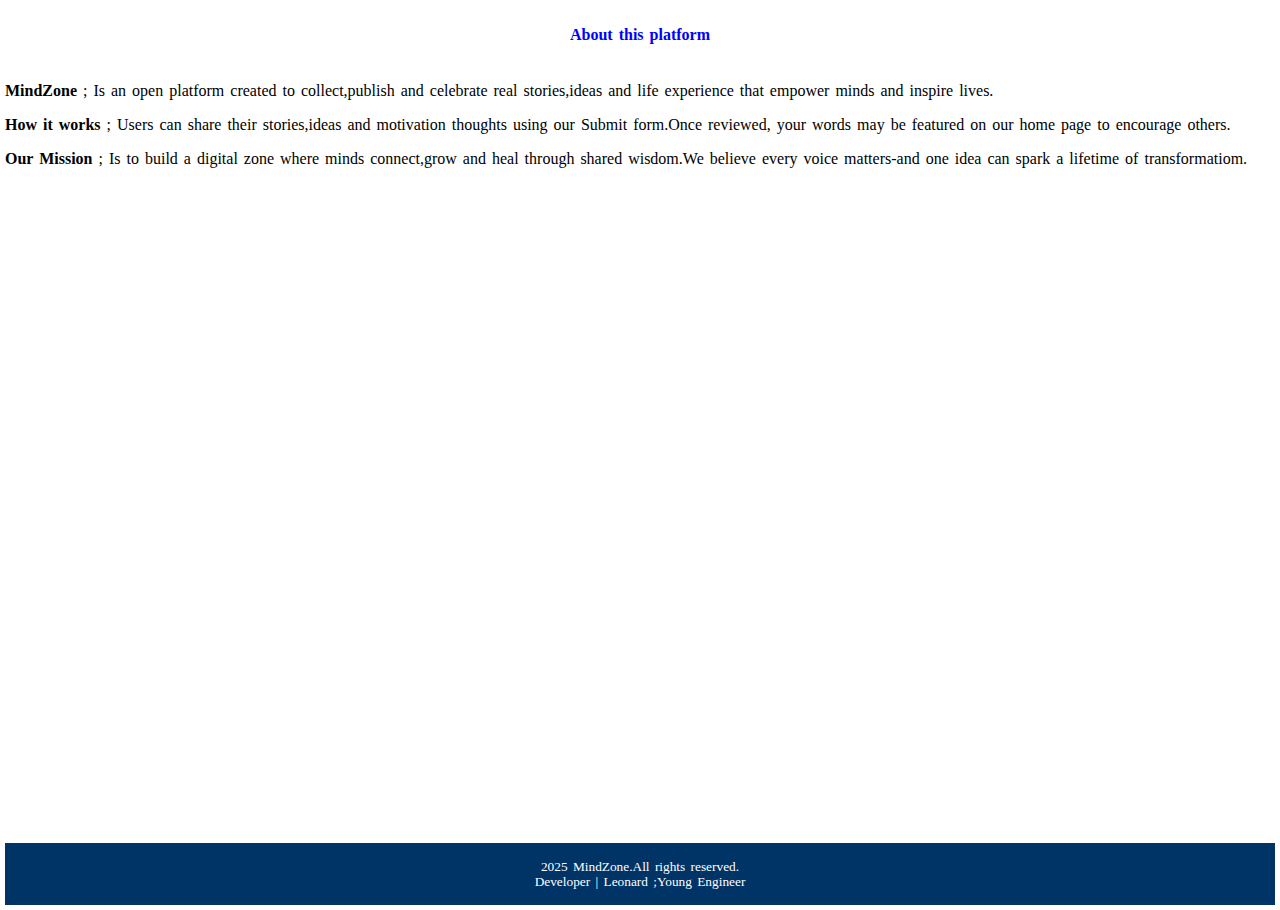
<file: About.html>
<!DOCTYPE html>
<html lang="en">
<head>
    <meta charset="UTF-8">
    <meta name="viewport" content="width=device-width, initial-scale=1.0">
    <title>About MindZone</title>
    <style>
        header{text-align: center;color: blue;}
        footer{text-align: center;
               color: white;
               line-height: 1px;
               background-color: #003366;
               font-size: smaller ;
               padding: 10px;}
        .content{flex: 1;}    
        body{margin: 5px;
            word-spacing: 2px;
            text-align: justify;
            min-height: 100vh;
            display: flex;
            flex-direction: column;}

    </style>
</head>
<body>
    <header><h4>About this platform</h4></header>
    <div class="content">
    <p><b>MindZone </b> ; Is an open platform created to collect,publish and 
        celebrate real stories,ideas and life experience that empower
         minds and inspire lives.
    </p>

    <p><b>How it works</b> ; Users can share their stories,ideas and motivation thoughts
        using our Submit form.Once reviewed, your words may be featured on our home page to 
        encourage others.
    </p>

    <p><b>Our Mission </b> ; Is to build a digital zone where minds connect,grow and heal
         through shared wisdom.We believe every voice matters-and one idea can spark a lifetime of 
         transformatiom.
    </p>
    </div>
    <br><br>

    <footer><p>2025 MindZone.All rights reserved.</p>
        <p>Developer | Leonard ;Young Engineer
        </p>
    </footer>

  
    
</body>
</html>
</file>
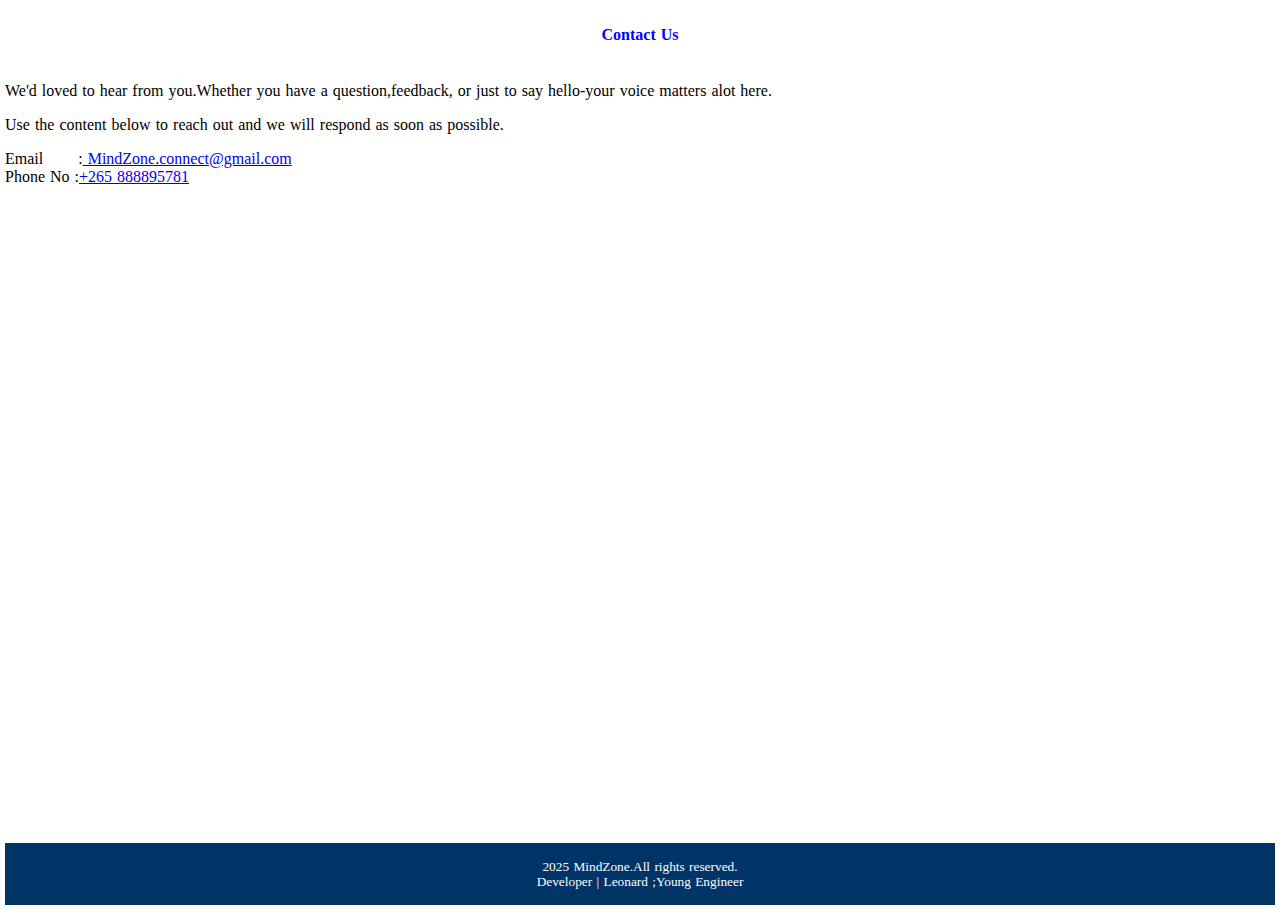
<file: Contact.html>
<!DOCTYPE html>
<html lang="en">
<head>
    <meta charset="UTF-8">
    <meta name="viewport" content="width=device-width, initial-scale=1.0">
    <title>Contact</title>
    <style>
        header{text-align: center;color: blue;}
        footer{text-align: center;
               color: white;
               line-height: 1px;
               background-color: #003366;
               font-size: smaller ;
               padding: 10px;}
        .content{flex: 1;}    
        body{margin: 5px;
            min-height: 100vh;
            word-spacing: 1px;
            display: flex;
            flex-direction: column;}

    </style>
</head>
<body>
    <header><h4> Contact Us</h4></header>

    <div class="content">
    <p>We'd loved to hear from you.Whether you have a question,feedback, 
        or just to say hello-your voice matters alot here.
    </p>

    <p>Use the content below to reach out and we will respond as
         soon as possible.
    </p>

    <p >
        Email &nbsp;&nbsp;&nbsp;&nbsp;&nbsp;  :<a href="mailto:leonardbauleni4@gmail.com"> MindZone.connect@gmail.com</a><br>
        Phone No :<a href="tel:+265 888895781">+265 888895781</a>
    </div>
    </p><br><br>

    <footer><p>2025 MindZone.All rights reserved.</p>
        <p>Developer | Leonard ;Young Engineer
        </p>
    </footer>

</body>
</html>
</file>
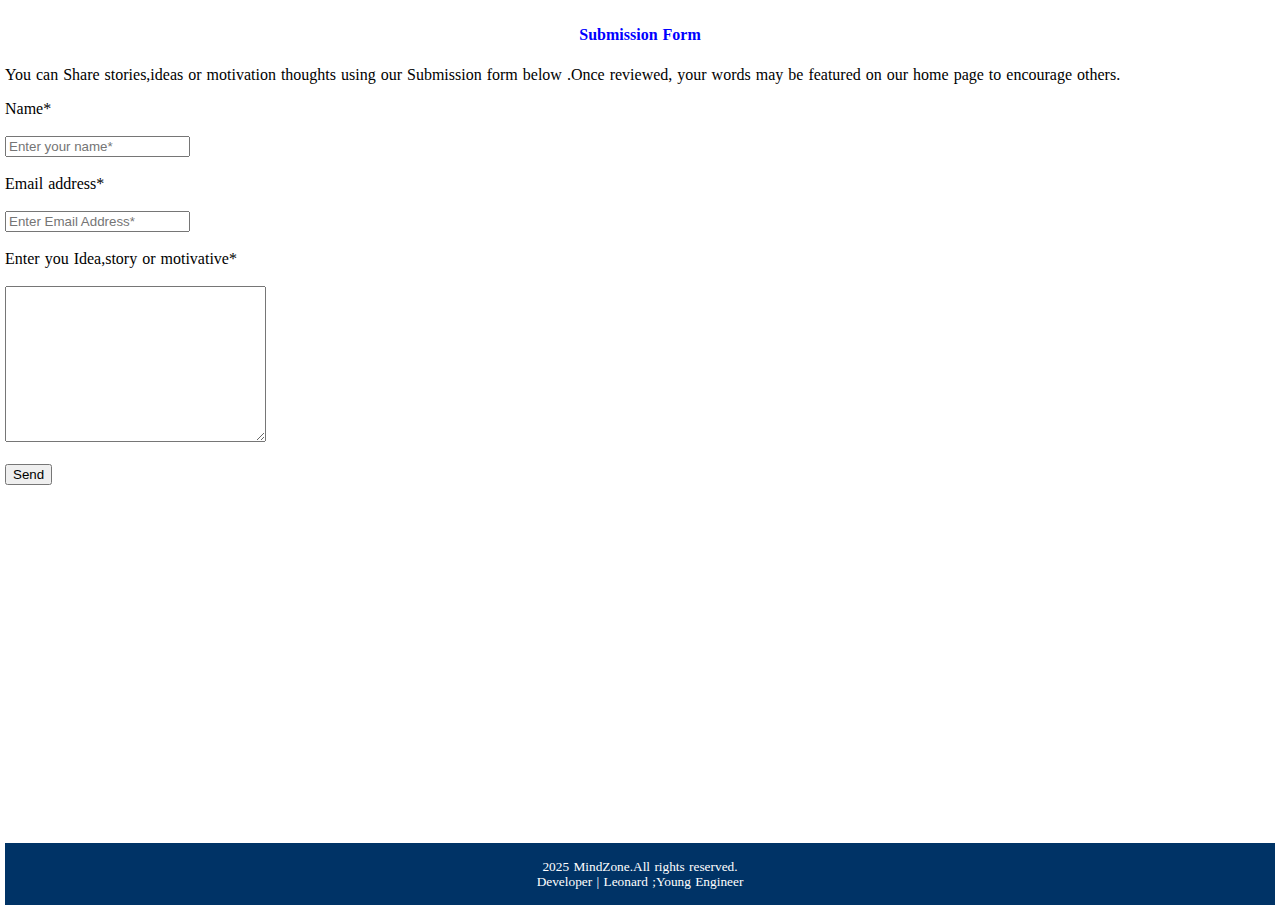
<file: Submit Idea.html>
<!DOCTYPE html>
<html lang="en">
<head>
    <meta charset="UTF-8">
    <meta name="viewport" content="width=device-width, initial-scale=1.0">
    <title>Submit idea</title>
    <style>
        h4{color: blue;text-align: center;}
         footer{text-align: center;
               color: white;
               line-height: 1px;
               background-color: #003366;
               font-size: smaller ;
               padding: 10px;}
        .content{flex: 1;}    
        body{margin: 5px;
            text-align: justify;
            word-spacing: 1px;
            min-height: 100vh;
            display: flex;
            flex-direction: column;}
       
    </style>
</head>
<body>
    <div class="content">
    <header>
        <h4>Submission Form</h4>
    </header>

   <p > You can Share stories,ideas or motivation thoughts
    using our Submission form below .Once reviewed, your words may be featured on our home page to 
    encourage others.
   </p> 

   <form action="https://formsubmit.c/leonardbauleni4@gmail.com" class="sub_form" method="POST">
    <input type="hidden" name="_captcha" value="false">
    <label for="name" >Name*</label> <br> <br>
    <input type="text" required placeholder="Enter your name*"> <br> <br>

    <label for="Email" >Email address*</label> <br> <br>
    <input type="text" required placeholder="Enter Email Address*" > <br> <br>

    <label for="massage">Enter you Idea,story or motivative*</label> <br> <br>
    <textarea name="massage" id="massage" cols="30" rows="10" placeholder="Writte here*">
    </textarea> <br> <br>

    <button type="submit">Send</button> <br> <br>

   </form>

</div>
   <footer><p>2025 MindZone.All rights reserved.</p>
    <p>Developer | Leonard ;Young Engineer
    </p>
</footer>

</body>
</html>
</file>
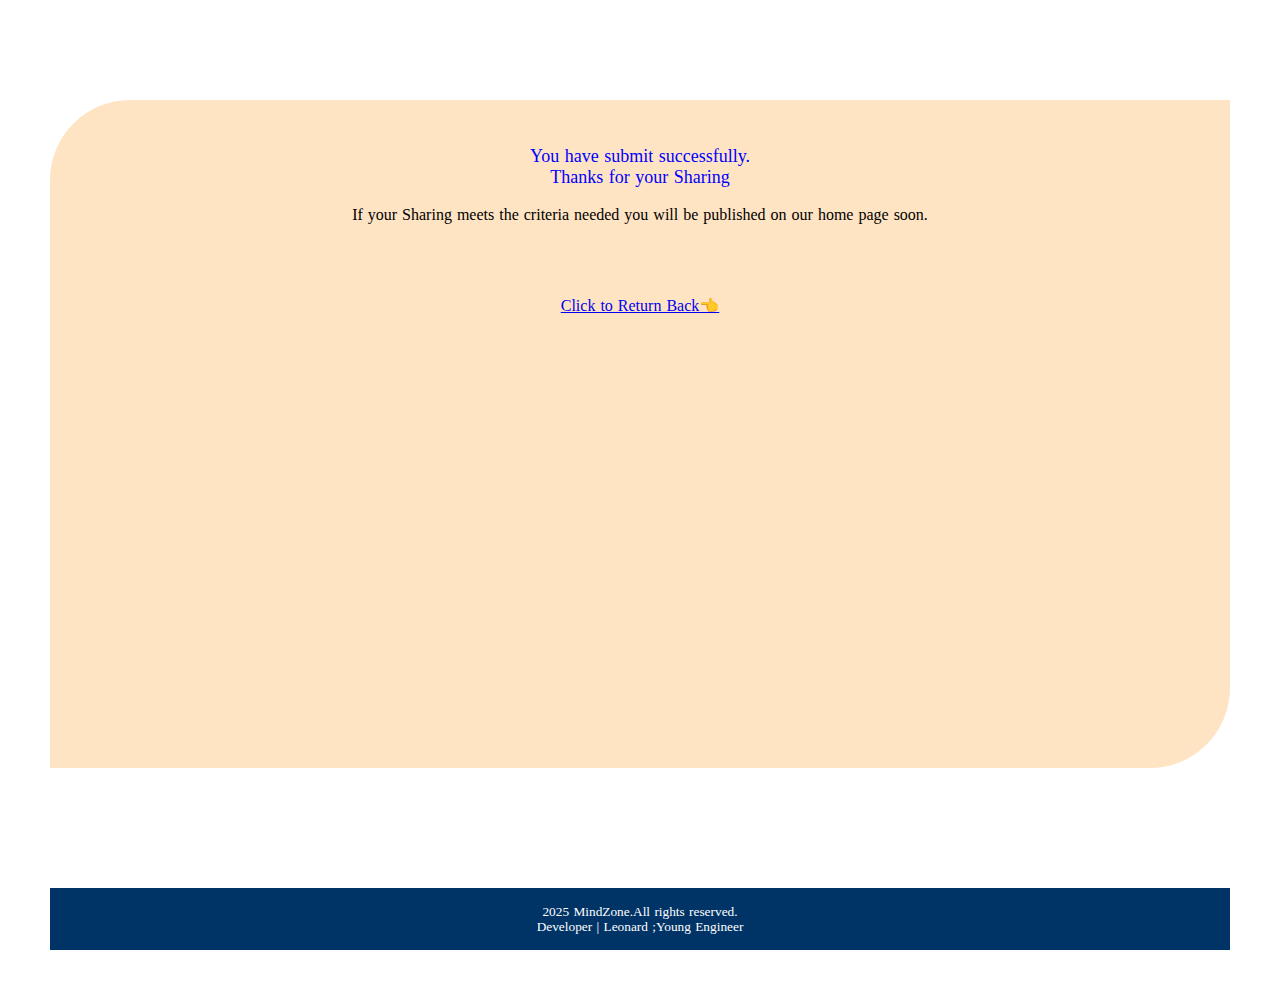
<file: Thank.html>
<!DOCTYPE html>
<html lang="en">
<head>
    <meta charset="UTF-8">
    <meta name="viewport" content="width=device-width, initial-scale=1.0">
    <title>Contact</title>
    <style>
      
        footer{text-align: center;
               color: white;
               line-height: 1px;
               background-color: #003366;
               font-size: smaller ;
               padding: 10px;}
        .content{flex: 1;}
        article{border-radius:80px 0px 80px 0px;padding: 10px;
            margin-top: 50px; padding-top: 30px;
            margin-bottom: 120px;
            background-color: bisque;
            text-align: center;}
        span{font-size: large;color: blue;}   
        body{margin: 50px;
            min-height: 100vh;
            word-spacing: 1px;
            display: flex;
            flex-direction: column;}

    </style>
</head>
<body>
    
    <article class="content">
        <p> <span>You have submit successfully. <br>
        Thanks for your Sharing</span> <br> <br> 
    If your Sharing meets the criteria needed
     you will be published on our home page soon. <br><br><br><br><br>

     <a href="index.html">Click to Return Back👈 </a>

        </p>


    </article>




















    <footer><p>2025 MindZone.All rights reserved.</p>
        <p>Developer | Leonard ;Young Engineer
        </p>
    </footer>

</body>
</html>
</file>
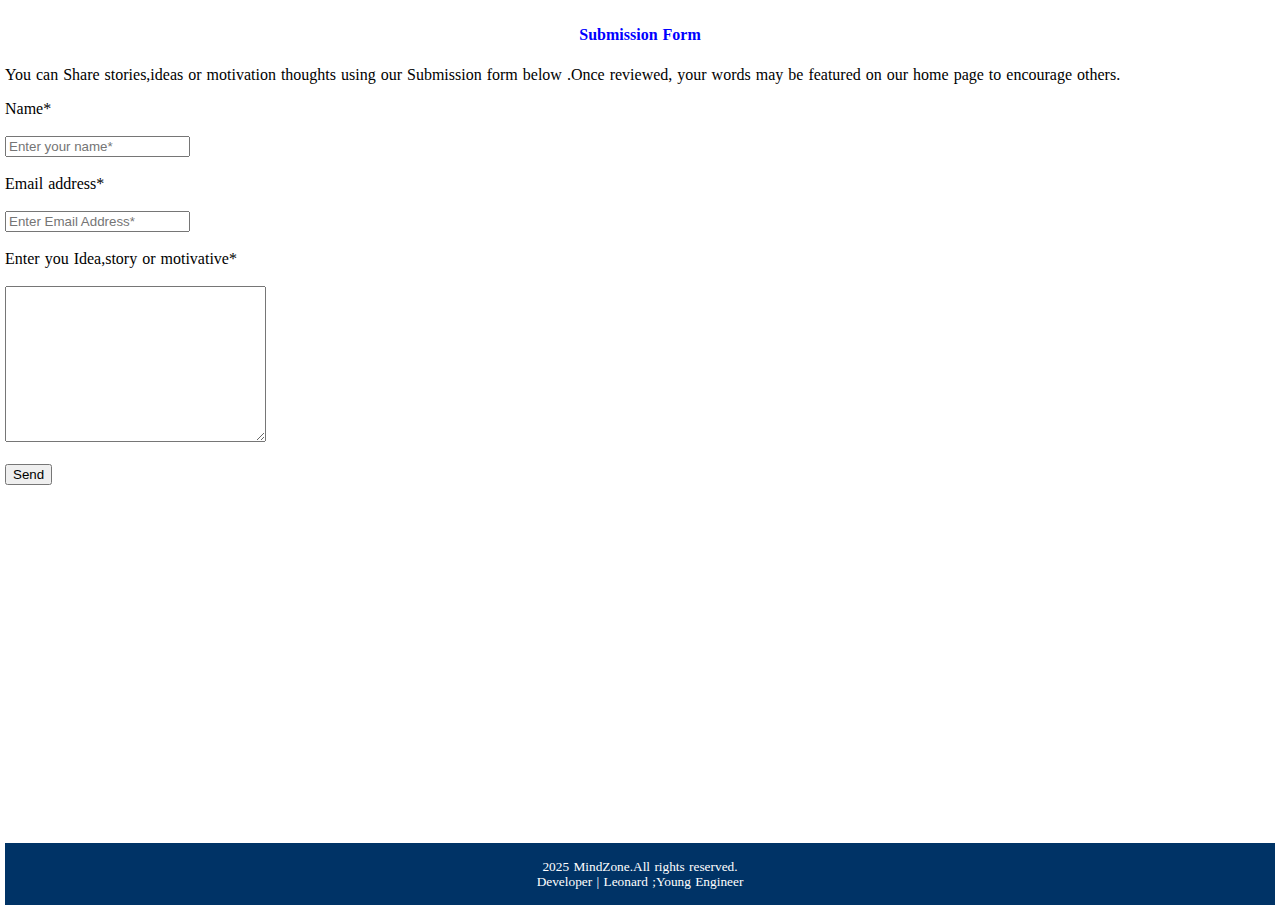
<file: MindZone/Submit Idea.html>
<!DOCTYPE html>
<html lang="en">
<head>
    <meta charset="UTF-8">
    <meta name="viewport" content="width=device-width, initial-scale=1.0">
    <title>Submit idea</title>
    <style>
        h4{color: blue;text-align: center;}
         footer{text-align: center;
               color: white;
               line-height: 1px;
               background-color: #003366;
               font-size: smaller ;
               padding: 10px;}
        .content{flex: 1;}    
        body{margin: 5px;
            text-align: justify;
            word-spacing: 1px;
            min-height: 100vh;
            display: flex;
            flex-direction: column;}
       
    </style>
</head>
<body>
    <div class="content">
    <header>
        <h4>Submission Form</h4>
    </header>

   <p > You can Share stories,ideas or motivation thoughts
    using our Submission form below .Once reviewed, your words may be featured on our home page to 
    encourage others.
   </p> 

   <form action="" class="sub_form">

    <label for="name" >Name*</label> <br> <br>
    <input type="text" required placeholder="Enter your name*"> <br> <br>

    <label for="Email" >Email address*</label> <br> <br>
    <input type="text" required placeholder="Enter Email Address*" > <br> <br>

    <label for="massage">Enter you Idea,story or motivative*</label> <br> <br>
    <textarea name="massage" id="massage" cols="30" rows="10" placeholder="Writte here*">
    </textarea> <br> <br>

    <button type="submit">Send</button> <br> <br>

   </form>

</div>
   <footer><p>2025 MindZone.All rights reserved.</p>
    <p>Developer | Leonard ;Young Engineer
    </p>
</footer>

</body>
</html>
</file>
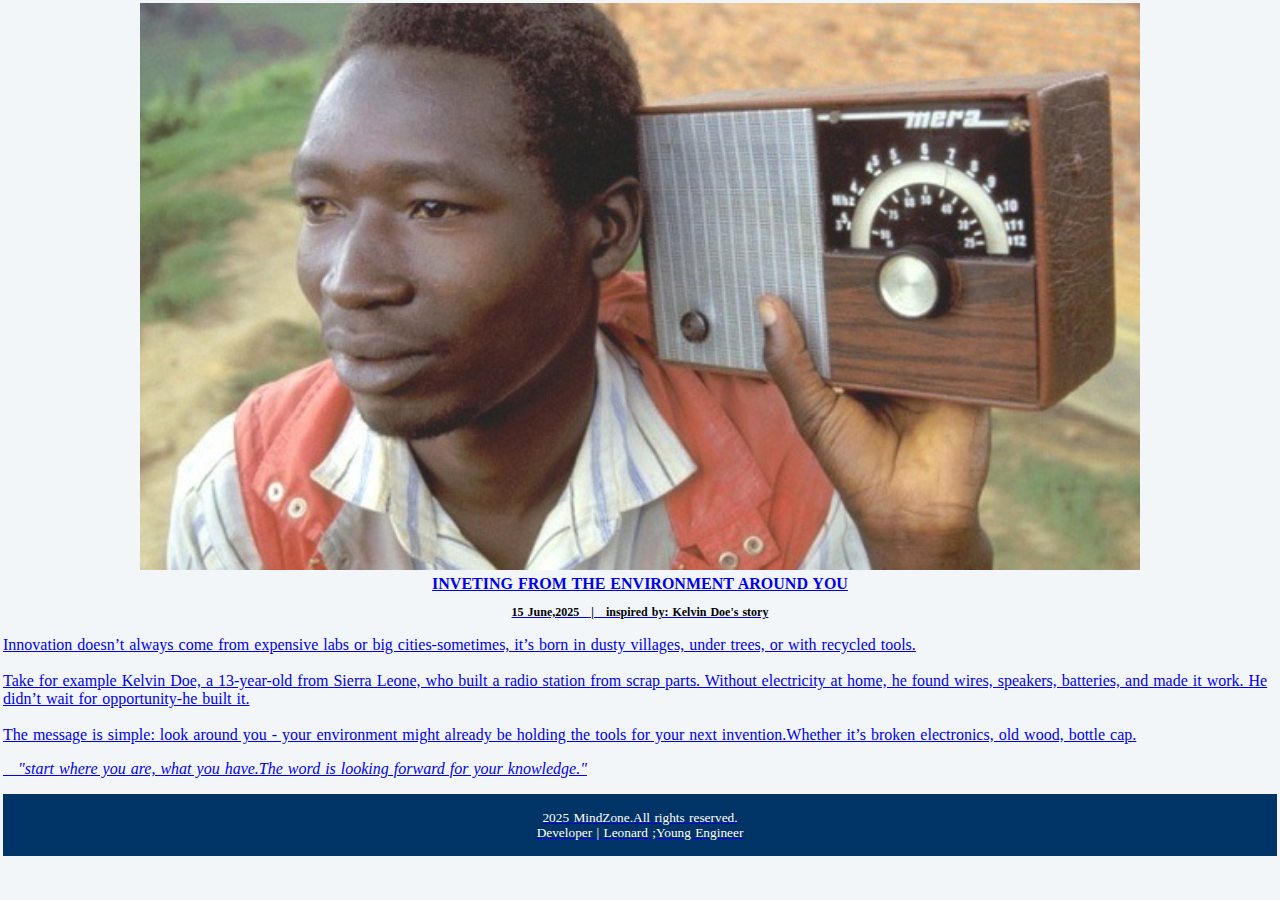
<file: stories/3 june_innovating fro env around_joes story.html>
<!DOCTYPE html>
<html lang="en">
<head>
    <meta charset="UTF-8">
    <meta name="viewport" content="width=device-width, initial-scale=1.0">
    <title>MindZone</title>
   <link rel="stylesheet" href="story.css">
</head>
<body>
    <header>
        <a href=">Home</a>
    </header>
<article class="article">

      <img src="medias/radio innovato.jpg" alt="local made radio" class="img">

      <h6> INVETING FROM THE ENVIRONMENT AROUND YOU </h6>

      <p class="date"> <b> 
        15 June,2025 &nbsp; | &nbsp;  inspired by: Kelvin Doe's story </b>

      <div class="content">
      <p class="content" >
        Innovation doesn’t always come from expensive labs or big cities-sometimes,
        it’s born in dusty villages, under trees, or with recycled tools. <br> <br>
       
        Take for example Kelvin Doe, a 13-year-old from Sierra Leone, who built a
        radio station from scrap parts. Without electricity at home, he found wires,
        speakers, batteries, and made it work. 
        He didn’t wait for opportunity-he built it. <br> <br>
 
        The message is simple: look around you - your environment might already
        be holding the tools for your next invention.Whether it’s broken electronics,
        old wood, bottle cap.
       </p>
    
      <em>&nbsp;&nbsp;&nbsp;"start where you are, what you have.The word is looking forward for 
        your knowledge."</em>

      </p>
      </div>

</article>


<footer><p>2025 MindZone.All rights reserved.</p>
    <p>Developer | Leonard ;Young Engineer
    </p>
</footer>

</body>
</html>
</file>
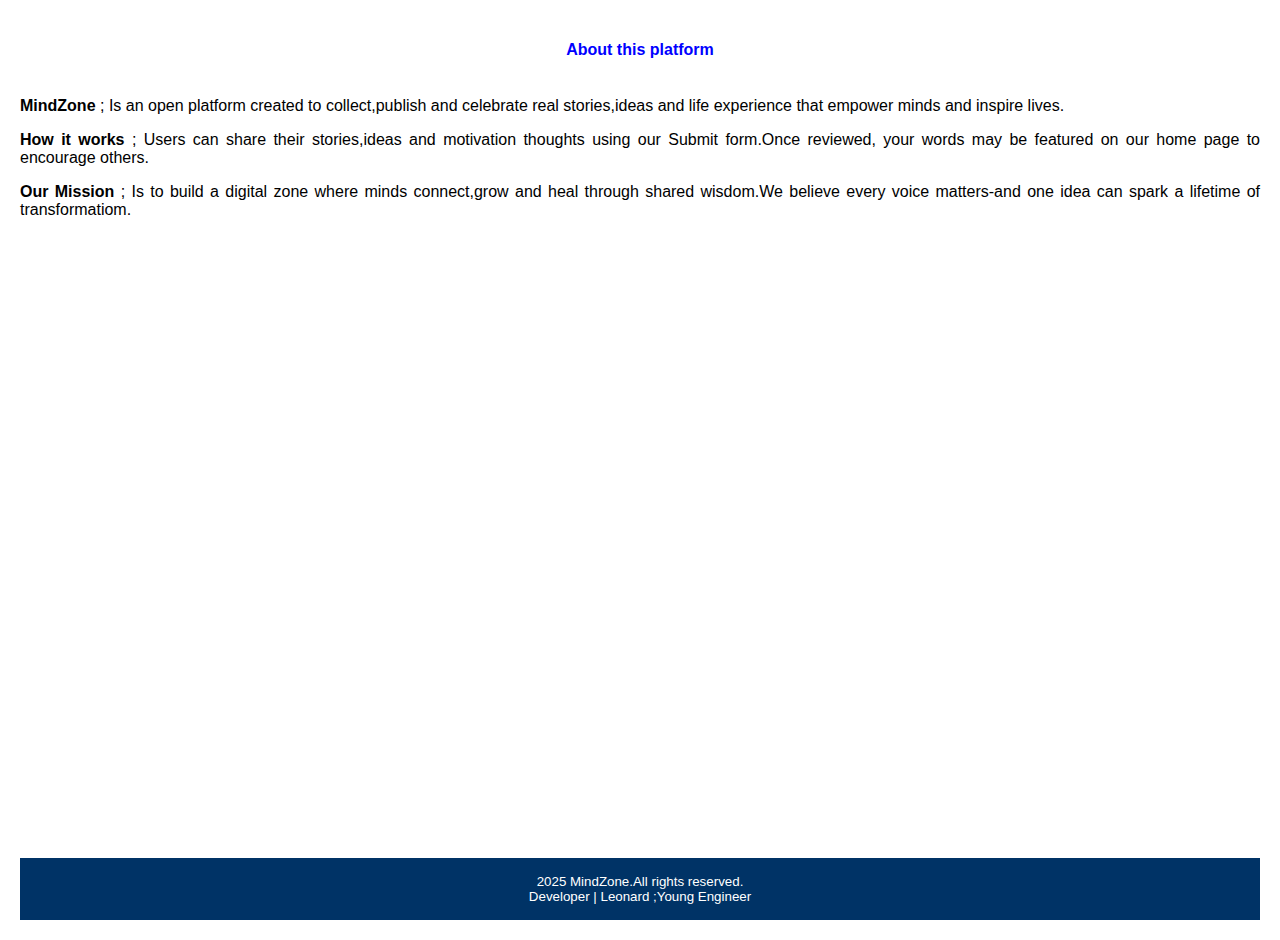
<file: The MindZone/About.html>
<!DOCTYPE html>
<html lang="en">
<head>
    <meta charset="UTF-8">
    <meta name="viewport" content="width=device-width, initial-scale=1.0">
    <title>About MindZone</title>
    <style>
        header{text-align: center;color: blue;}
        footer{text-align: center;
               color: white;
               line-height: 1px;
               background-color: #003366;
               font-size: smaller ;
               padding: 10px;}
        .content{flex: 1;}    
        body{margin: 20px;font-family: "poppins",sans-serif;
            text-align: justify;
            min-height: 100vh;
            display: flex;
            flex-direction: column;}

    </style>
</head>
<body>
    <header><h4>About this platform</h4></header>
    <div class="content">
    <p><b>MindZone </b> ; Is an open platform created to collect,publish and 
        celebrate real stories,ideas and life experience that empower
         minds and inspire lives.
    </p>

    <p><b>How it works</b> ; Users can share their stories,ideas and motivation thoughts
        using our Submit form.Once reviewed, your words may be featured on our home page to 
        encourage others.
    </p>

    <p><b>Our Mission </b> ; Is to build a digital zone where minds connect,grow and heal
         through shared wisdom.We believe every voice matters-and one idea can spark a lifetime of 
         transformatiom.
    </p>
    </div>
    <br><br>

    <footer><p>2025 MindZone.All rights reserved.</p>
        <p>Developer | Leonard ;Young Engineer
        </p>
    </footer>

  
    
</body>
</html>
</file>
<file: stories/story.css>
footer{text-align: center;
     color: white;
     line-height: 1px;
     background-color: #003366;
     font-size: smaller ;
     padding: 10px;}    

h6{font-size: 16px;
    text-align: center;
    font-weight: bolder;
    margin-bottom: 0px;
    margin-top: 5px;
    text-transform: uppercase;}

    
    
body{margin: 3px;
    background-color:#f2f6f8 ;
    word-spacing: 1px;}

.article{background: #ffffff;
    margin-bottom: 30px;
    text-align: justify;
    padding: 2px;padding-bottom: 10px;}

.img{width: 100%;
    margin-left: auto;
    margin-right: auto;
    max-width: 1000px;
    display: block;}

.date{text-align: center;font-weight: 500;
     color: black;
    font-size: 12px;'Courier New', Courier, monospace;}
</file>
